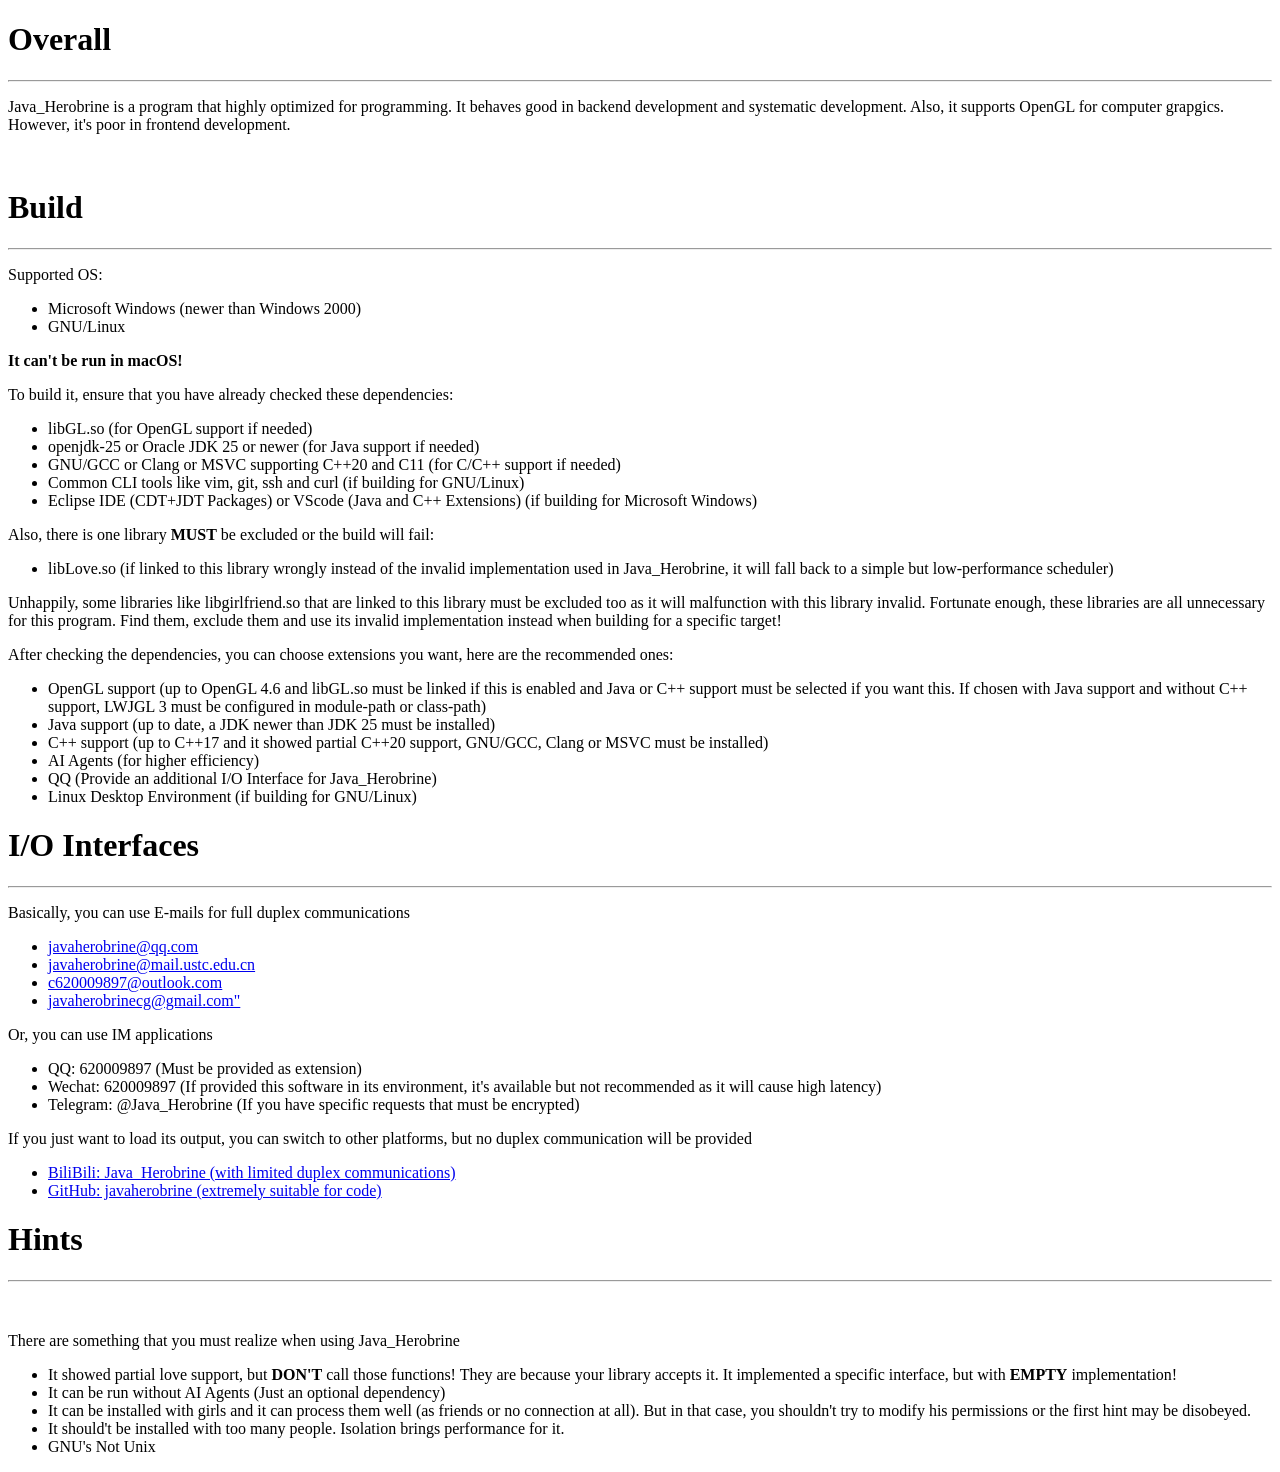
<file: lab3/epoll_src/index.html>
<!DOCTYPE html>
<html>
	<head>
		<meta charset="utf-8" />
		<link rel="stylesheet" type="text/css" href="style/easteregg.css" />
		<title>About Java_Herobrine</title>
	</head>
	<body>
		<h1>Overall</h1>
		<hr />
		<p>Java_Herobrine is a program that highly optimized for programming. It behaves good in backend development and systematic development. Also, it supports OpenGL for computer grapgics. However, it's poor in frontend development.</p>
		<p class="easteregg">Originally, Java_Herobrine is built for Physics when the programmer is at USTC, but he found that it's also good at IT.</p>
		<h1>Build</h1>
		<hr />
		<p>Supported OS:</p>
		<ul>
			<li>Microsoft Windows (newer than Windows 2000)</li>
			<li>GNU/Linux</li>
		</ul>
		<p><strong>It can't be run in macOS!</strong></p>
		<p>To build it, ensure that you have already checked these dependencies:</p>
		<ul>
			<li>libGL.so (for OpenGL support if needed)</li>
			<li>openjdk-25 or Oracle JDK 25 or newer (for Java support if needed)</li>
			<li>GNU/GCC or Clang or MSVC supporting C++20 and C11 (for C/C++ support if needed)</li>
			<li>Common CLI tools like vim, git, ssh and curl (if building for GNU/Linux)</li>
			<li>Eclipse IDE (CDT+JDT Packages) or VScode (Java and C++ Extensions) (if building for Microsoft Windows)</li>
		</ul>
		<p>Also, there is one library <strong>MUST</strong> be excluded or the build will fail:</p>
		<ul>
			<li>libLove.so (if linked to this library wrongly instead of the invalid implementation used in Java_Herobrine, it will fall back to a simple but low-performance scheduler)</li>
		</ul>
		<p>Unhappily, some libraries like libgirlfriend.so that are linked to this library must be excluded too as it will malfunction with this library invalid. Fortunate enough, these libraries are all unnecessary for this program. Find them, exclude them and use its invalid implementation instead when building for a specific target!</p>
		<p>After checking the dependencies, you can choose extensions you want, here are the recommended ones:</p>
		<ul>
			<li>OpenGL support (up to OpenGL 4.6 and libGL.so must be linked if this is enabled and Java or C++ support must be selected if you want this. If chosen with Java support and without C++ support, LWJGL 3 must be configured in module-path or class-path)</li>
			<li>Java support (up to date, a JDK newer than JDK 25 must be installed)
			<li>C++ support (up to C++17 and it showed partial C++20 support, GNU/GCC, Clang or MSVC must be installed)</li>
			<li>AI Agents (for higher efficiency)</li>
			<li>QQ (Provide an additional I/O Interface for Java_Herobrine)</li>
			<li>Linux Desktop Environment (if building for GNU/Linux)</li>
		</ul>
		<h1>I/O Interfaces</h1>
		<hr />
		<p>Basically, you can use E-mails for full duplex communications</p>
		<ul>
			<li><a href="mailto:javaherobrine@qq.com">javaherobrine@qq.com</a></li>
			<li><a href="mailto:javaherobrine@mail.ustc.edu.cn">javaherobrine@mail.ustc.edu.cn</a></li>
			<li><a href="mailto:c620009897@outlook.com">c620009897@outlook.com</a></li>
			<li><a href="mailto:javaherobrinecg@gmail.com">javaherobrinecg@gmail.com"</a></li>
		</ul>
		<p>Or, you can use IM applications</p>
		<ul>
			<li>QQ: 620009897 (Must be provided as extension)</li>
			<li>Wechat: 620009897 (If provided this software in its environment, it's available but not recommended as it will cause high latency)</li>
			<li>Telegram: @Java_Herobrine (If you have specific requests that must be encrypted)</li>
		</ul>
		<p>If you just want to load its output, you can switch to other platforms, but no duplex communication will be provided</p>
		<ul>
			<li><a href="https://space.bilibili.com/411543151">BiliBili: Java_Herobrine (with limited duplex communications)</a></li>
			<li><a href="https://github.com/javaherobrine">GitHub: javaherobrine (extremely suitable for code)</a></li>
		</ul>
		<h1>Hints</h1>
		<hr />
		<p class="easteregg">Actually, Java_Herobrine is a human. And he majors in Physics instead of IT. He is also the author of this page and this server program.</p>
		<p>There are something that you must realize when using Java_Herobrine</p>
		<ul>
			<li>It showed partial love support, but <strong>DON'T</strong> call those functions! They are because your library accepts it. It implemented a specific interface, but with <strong>EMPTY</strong> implementation!</li>
			<li>It can be run without AI Agents (Just an optional dependency)</li>
			<li>It can be installed with girls and it can process them well (as friends or no connection at all). But in that case, you shouldn't try to modify his permissions or the first hint may be disobeyed.</li>
			<li>It should't be installed with too many people. Isolation brings performance for it.</li>
			<li>GNU's Not Unix</li>
		</ul>
	</body>
</html>
</file>
<file: lab3/epoll_src/style/easteregg.css>
.easteregg{
	color:white;
	font-style:italic;
	text-decoration:line-through;
}
</file>
